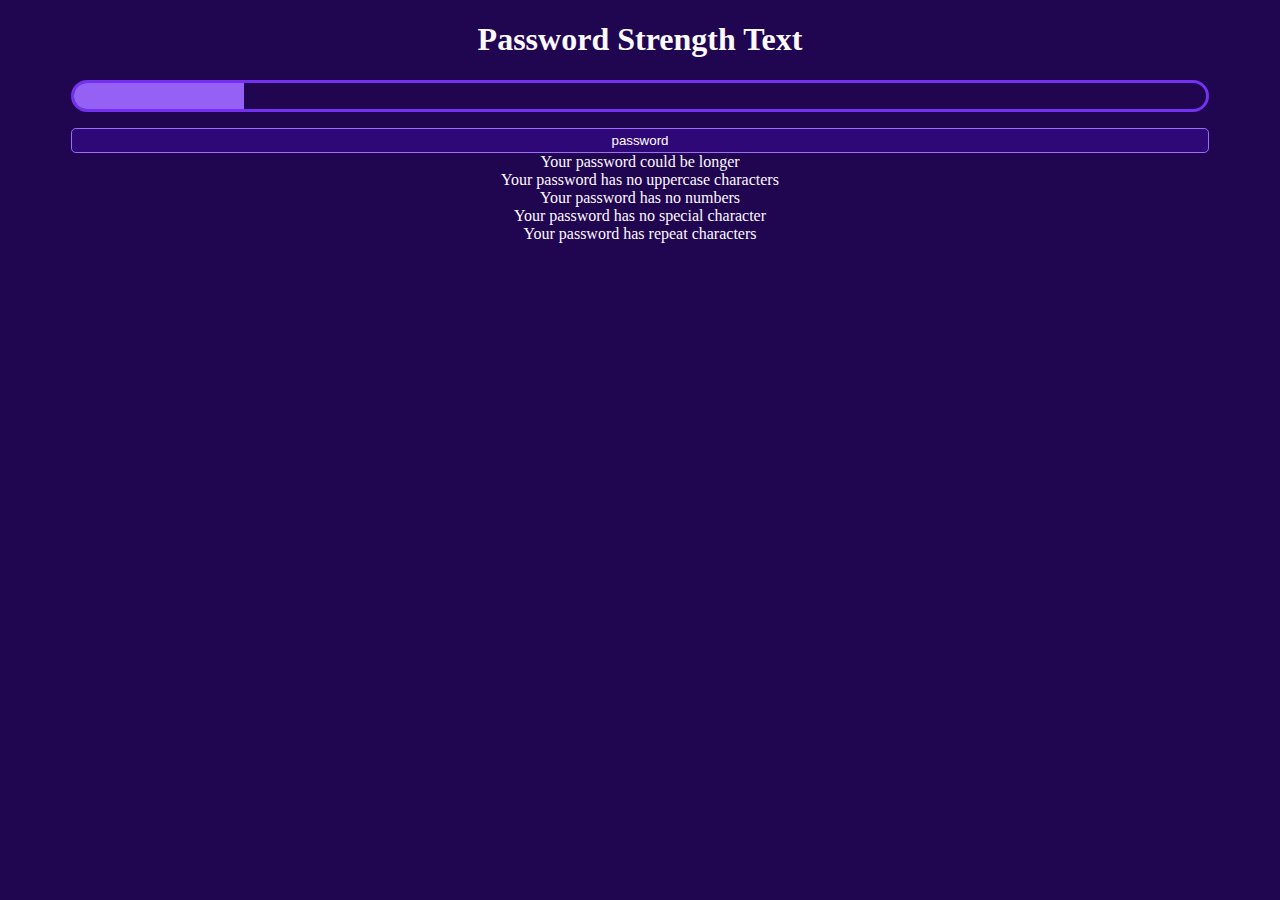
<file: Password Strength Meter/index.html>
<!DOCTYPE html>
<html lang="en">
    <head>
    <meta charset="UTF-8">
    <meta name="viewport" content="width=device-width, initial-scale=1.0">
    <meta http-equiv="X-UA-Compatible" content="ie=edge">
    <title>Password Strength Meter</title>
    <link rel="stylesheet" href="style.css">
    <script defer src="script.js" type="module"></script>
    </head>
    <body>
        <h1>Password Strength Text</h1>
        <div class="strength-meter" id="strength-meter"></div>
        <input class="password-input" id="password-input" value="password" type="text" autofocus aria-labelledby="password">
        <div id="reasons" class="reasons"></div>
    </body>
</html>
</file>
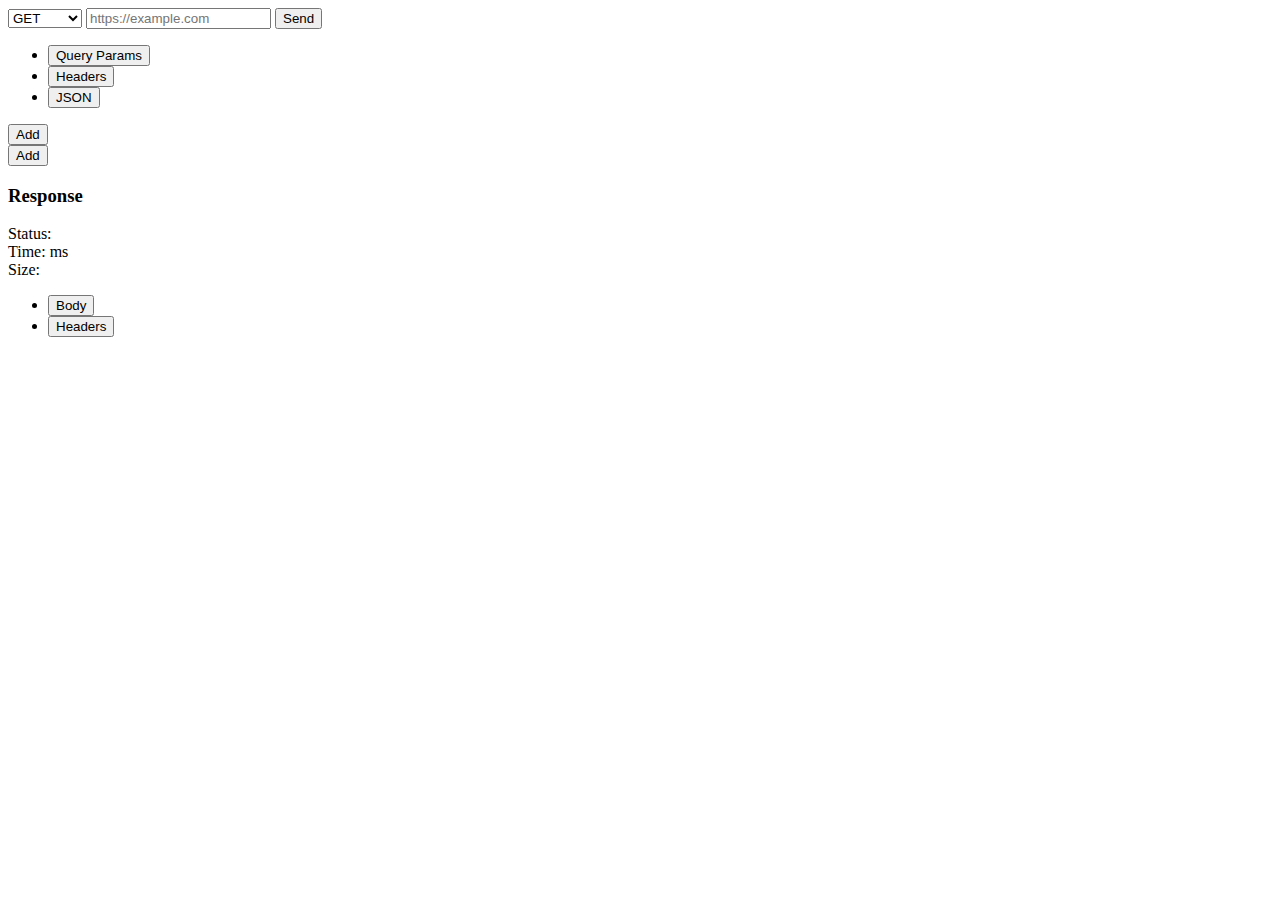
<file: Postman Clone/index.html>
<!DOCTYPE html>
<html lang="en">
<head>
  <meta charset="UTF-8">
  <meta http-equiv="X-UA-Compatible" content="IE=edge">
  <meta name="viewport" content="width=device-width, initial-scale=1.0">
  <script src="script.js" type="module"></script>
  <title>Document</title>
</head>
<body>
  <div class="p-4">
    <form data-form>
      <div class="input-group mb-4">
        <select class="form-select flex-grow-0 w-auto" data-method>
          <option value="GET" selected>GET</option>
          <option value="POST">POST</option>
          <option value="PUT">PUT</option>
          <option value="PATCH">PATCH</option>
          <option value="DELETE">DELETE</option>
        </select>
        <input data-url required class="form-control" type="url" placeholder="https://example.com" />
        <button type="submit" class="btn btn-primary">Send</button>
      </div>

      <ul class="nav nav-tabs" role="tablist">
        <li class="nav-item" role="presentation">
          <button class="nav-link active" id="query-params-tab" data-bs-toggle="tab" data-bs-target="#query-params" type="button" role="tab" aria-controls="query-params" aria-selected="true">Query Params</button>
        </li>
        <li class="nav-item" role="presentation">
          <button class="nav-link" id="request-headers-tab" data-bs-toggle="tab" data-bs-target="#request-headers" type="button" role="tab" aria-controls="request-headers" aria-selected="false">Headers</button>
        </li>
        <li class="nav-item" role="presentation">
          <button class="nav-link" id="json-tab" data-bs-toggle="tab" data-bs-target="#json" type="button" role="tab" aria-controls="json" aria-selected="false">JSON</button>
        </li>
      </ul>

      <div class="tab-content p-3 border-top-0 border">
        <div class="tab-pane fade show active" id="query-params" role="tabpanel" aria-labelledby="query-params-tab">
          <div data-query-params></div>
          <button data-add-query-param-btn class="mt-2 btn btn-outline-success" type="button">Add</button>
        </div>
        <div class="tab-pane fade" id="request-headers" role="tabpanel" aria-labelledby="request-headers-tab">
          <div data-request-headers></div>
          <button data-add-request-header-btn class="mt-2 btn btn-outline-success" type="button">Add</button>
        </div>
        <div class="tab-pane fade" id="json" role="tabpanel" aria-labelledby="json-tab">
          <div data-json-request-body class="overflow-auto" style="max-height: 200px;"></div>
        </div>
      </div>
    </form>

    <div class="mt-5 d-none" data-response-section>
      <h3>Response</h3>
      <div class="d-flex my-2">
        <div class="me-3">
          Status: <span data-status></span>
        </div>
        <div class="me-3">
          Time: <span data-time></span>ms
        </div>
        <div class="me-3">
          Size: <span data-size></span>
        </div>
      </div>

      <ul class="nav nav-tabs" role="tablist">
        <li class="nav-item" role="presentation">
          <button class="nav-link active" id="body-tab" data-bs-toggle="tab" data-bs-target="#body" type="button" role="tab" aria-controls="body" aria-selected="true">Body</button>
        </li>
        <li class="nav-item" role="presentation">
          <button class="nav-link" id="response-headers-tab" data-bs-toggle="tab" data-bs-target="#response-headers" type="button" role="tab" aria-controls="response-headers" aria-selected="false">Headers</button>
        </li>
      </ul>

      <div class="tab-content p-3 border-top-0 border">
        <div class="tab-pane fade show active" id="body" role="tabpanel" aria-labelledby="body-tab">
          <div data-json-response-body class="overflow-auto" style="max-height: 200px;"></div>
        </div>
        <div class="tab-pane fade" id="response-headers" role="tabpanel" aria-labelledby="response-headers-tab">
          <div style="display: grid; grid-template-columns: auto 1fr; gap: .5rem 2rem;" data-response-headers></div>
        </div>
      </div>
    </div>
  </div>

  <template data-key-value-template>
    <div class="input-group my-2" data-key-value-pair>
      <input type="text" data-key class="form-control" placeholder="Key" />
      <input type="text" data-value class="form-control" placeholder="Value" />
      <button type="button" data-remove-btn class="btn btn-outline-danger">Remove</button>
    </div>
  </template>
</body>
</html>
</file>
<file: Password Strength Meter/style.css>
*, *::before, *::after {
    box-sizing: border-box;
}

body {
    background-color: hsl(261, 88%, 17%);
    color: hsl(261, 88%, 99%);
    text-align: center;
}

.strength-meter {
    position: relative;
    height: 2rem;
    width: 90%;
    border: 3px solid hsl(261, 88%, 57%);
    border-radius: 1rem;
    margin: 0 auto;
    overflow: hidden;
}

.strength-meter::before {
    content: '';
    position: absolute;
    left: 0;
    height: 100%;
    width: calc(1% *var(--strength, 0));
    background-color: hsl(261, 88%, 67%);

    transition: width ease-in;
}

.password-input {
    width: 90%;
    margin-top: 1rem;
    padding: .25rem .75rem;
    background-color: hsl(261, 88%, 25%);
    color: white;
    border: 1px solid hsl(261, 88%, 57%);
    outline: none;
    text-align: center;
    border-radius: .3rem;
}

.password-input:focus {
    border-color: hsl(261, 88%, 70%);
}

.reason > * {
    margin-top: .5rem;
    color: hsl(261, 88%, 80%);
}
</file>
